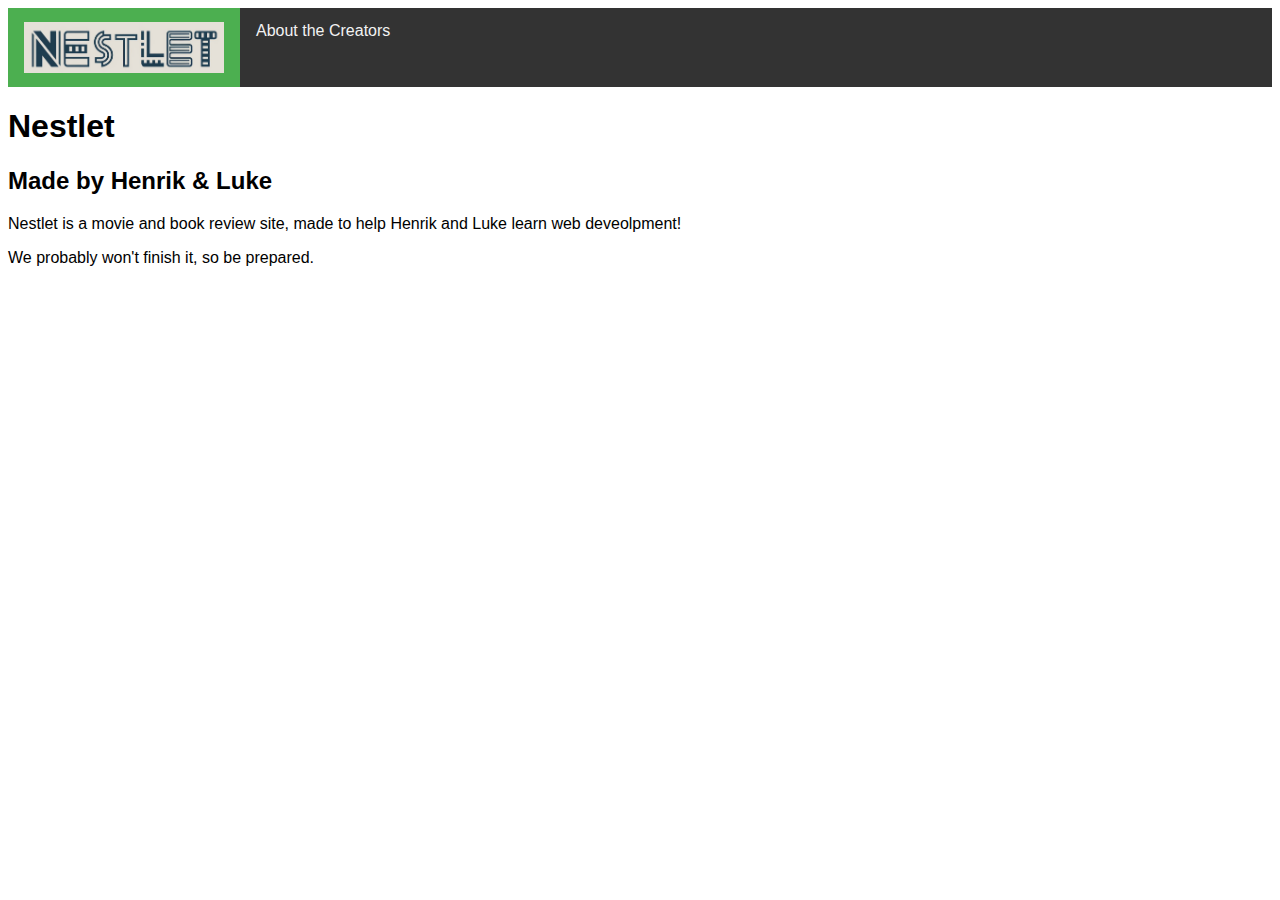
<file: index.html>
<!DOCTYPE html>
<html>
    <head>
        <meta charset = "utf-8">
        <meta name="viewport" content="width=device-width, initial-scale=1.0">
        <title>Nestlet</title>
        <link rel="stylesheet" href="index.css">
    </head>
    <body>
        <div class="top-menu">
            <a href="index.html" class="active"><img src="./images/logo.jpg" class="logo"></a>
            <a href="about-the-creators.html">About the Creators</a>
        </div>
        <h1 id="title">Nestlet</h1>
        <h2>Made by Henrik & Luke</h2>
        <p>Nestlet is a movie and book review site, made to help Henrik and Luke learn web deveolpment!</p>
        <p>We probably won't finish it, so be prepared.</p>
    </body>
</html>
</file>
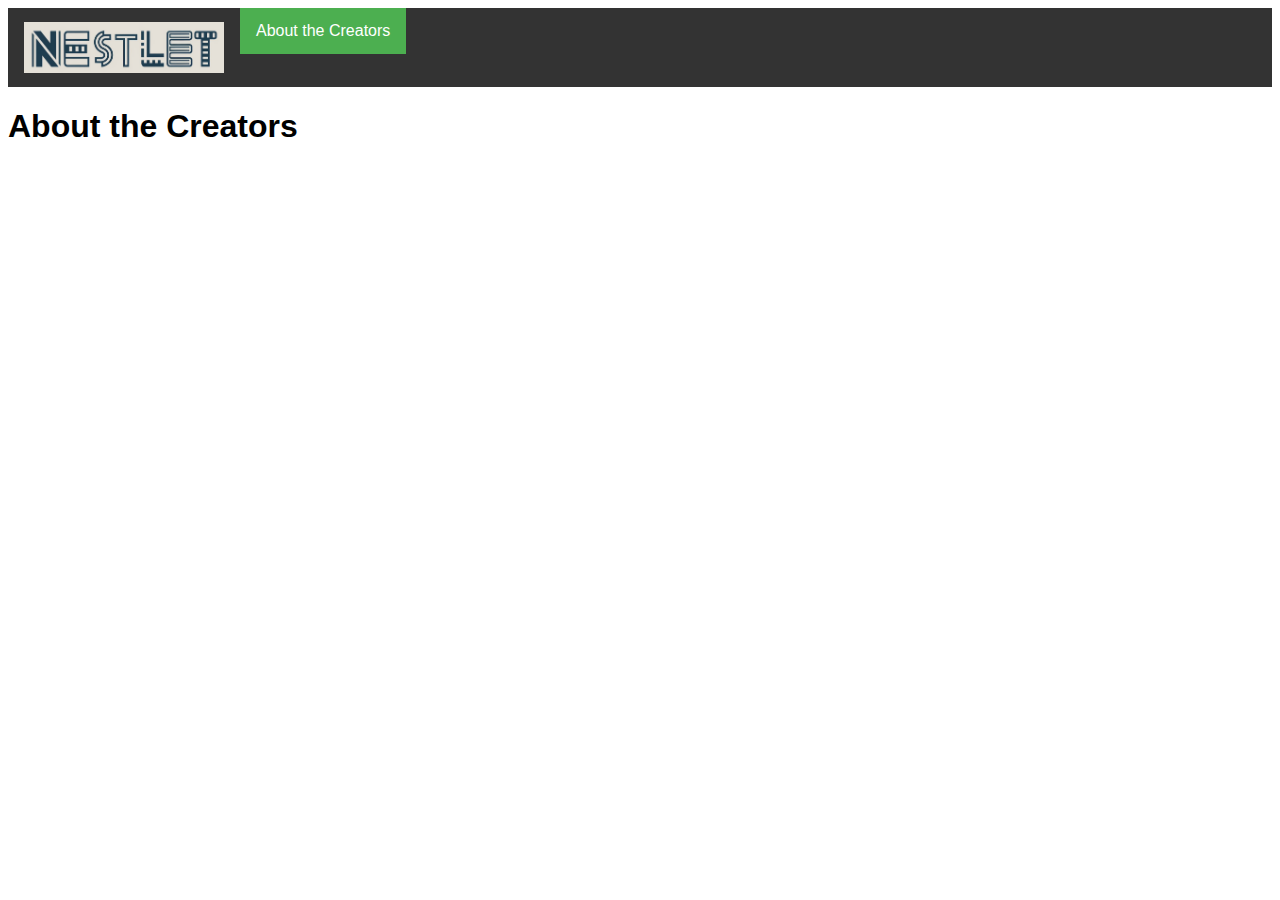
<file: about-the-creators.html>
<!DOCTYPE html>
<html>
    <head>
        <meta charset = "utf-8">
        <meta name="viewport" content="width=device-width, initial-scale=1.0">
        <title>Nestlet</title>
        <link rel="stylesheet" href="about-the-creators.css">
    </head>
    <body>
        <div class="top-menu">
            <a href="index.html"><img src="./images/logo.jpg" class="logo"></a>
            <a href="about-the-creators.html" class="active">About the Creators</a>
        </div>
        <h1>About the Creators</h1>
    </body>
</html>
</file>
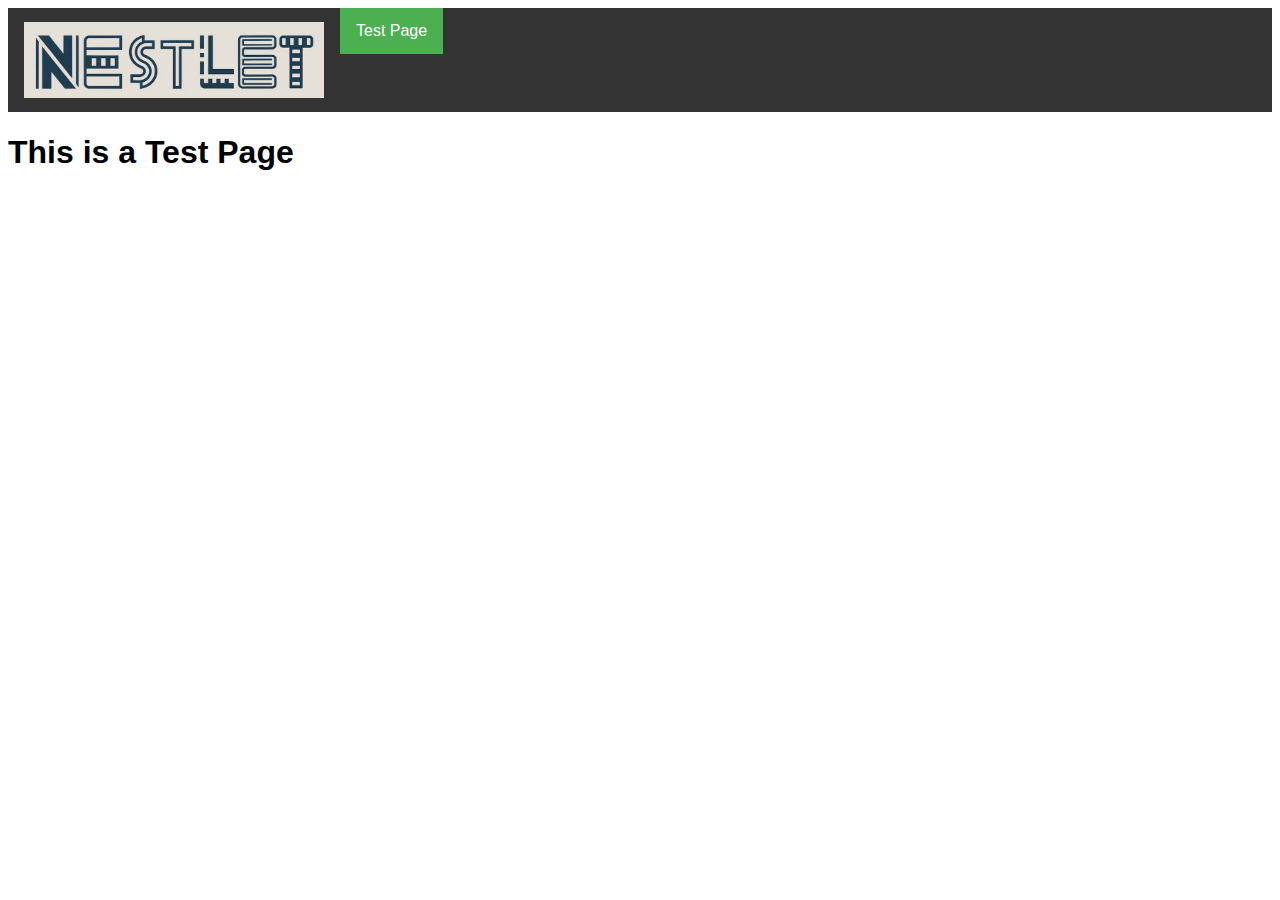
<file: test-page.html>
<!DOCTYPE html>
<html>
    <head>
        <meta charset = "utf-8">
        <meta name="viewport" content="width=device-width, initial-scale=1.0">
        <title>Nestlet</title>
        <link rel="stylesheet" href="test-page.css">
    </head>
    <body>
        <div class="top-menu">
            <a href="index.html"><img src="./images/logo.jpg" class="logo"></a>
            <a href="test-page.html" class="active">Test Page</a>
        </div>
        <h1>This is a Test Page</h1>
    </body>
</html>
</file>
<file: index.css>
body {
    font-family: Arial, sans-serif;
}

.top-menu {
    overflow: hidden;
    background-color: #333;
}

.top-menu a {
    float: left;
    display: block;
    color: #f2f2f2;
    text-align: center;
    padding: 14px 16px;
    text-decoration: none;
}

.top-menu a:hover {
    background-color: #ddd;
    color: black;
}

.top-menu a.active {
    background-color: #4CAF50;
    color: white;
}


.logo {
    width: 200px;
    height: auto; 
    display: block;
    cursor: pointer;
}
</file>
<file: about-the-creators.css>
body {
    font-family: Arial, sans-serif;
}

.top-menu {
    overflow: hidden;
    background-color: #333;
}

.top-menu a {
    float: left;
    display: block;
    color: #f2f2f2;
    text-align: center;
    padding: 14px 16px;
    text-decoration: none;
}

.top-menu a:hover {
    background-color: #ddd;
    color: black;
}

.top-menu a.active {
    background-color: #4CAF50;
    color: white;
}
.logo {
    width: 200px;
    height: auto; 
    display: block;
    cursor: pointer;
}
</file>
<file: test-page.css>
body {
    font-family: Arial, sans-serif;
}

.top-menu {
    overflow: hidden;
    background-color: #333;
}

.top-menu a {
    float: left;
    display: block;
    color: #f2f2f2;
    text-align: center;
    padding: 14px 16px;
    text-decoration: none;
}

.top-menu a:hover {
    background-color: #ddd;
    color: black;
}

.top-menu a.active {
    background-color: #4CAF50;
    color: white;
}
.logo {
    width: 300px;
    height: auto; 
    display: block;
    cursor: pointer;
}
</file>
